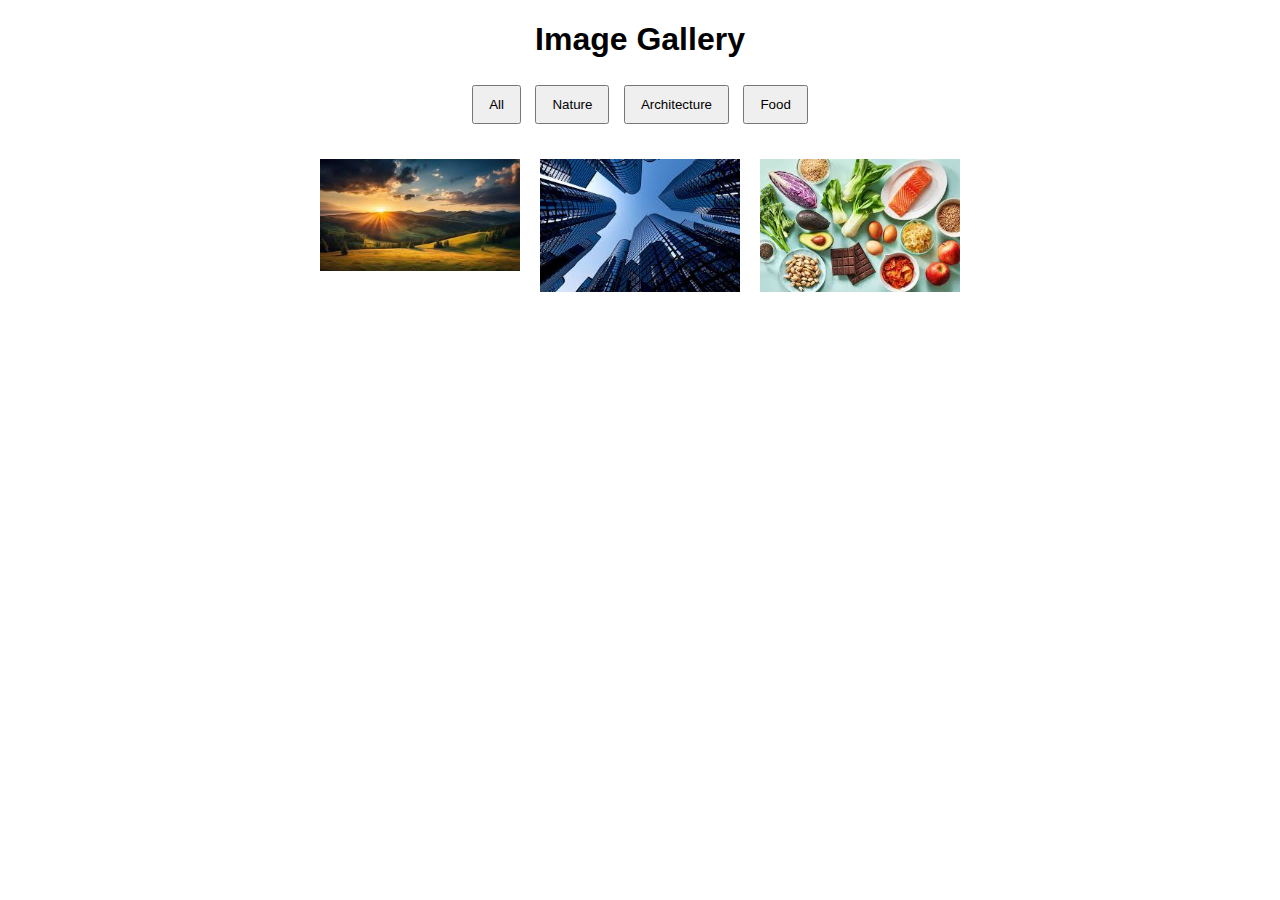
<file: 1/index.html>
<!DOCTYPE html>
<html lang="en">
<head>
  <meta charset="UTF-8">
  <meta name="viewport" content="width=device-width, initial-scale=1.0">
  <link rel="stylesheet" href="style.css">
  <title>Image Gallery with Filters</title>
</head>
<body>
  <header>
    <h1>Image Gallery</h1>
    <div class="filters">
      <button data-category="all">All</button>
      <button data-category="nature">Nature</button>
      <button data-category="architecture">Architecture</button>
      <button data-category="food">Food</button>
    </div>
  </header>
  <main>
    <div class="gallery">
      <div class="image" data-category="nature"><img src="[data-uri]" alt="Nature"></div>
      <div class="image" data-category="architecture"><img src="[data-uri]" alt="Building"></div>
      <div class="image" data-category="food"><img src="[data-uri]" alt="Food"></div>
      <!-- Add more images -->
    </div>
  </main>
  <script src="script.js"></script>
</body>
</html>
</file>
<file: 1/style.css>
body {
    font-family: Arial, sans-serif;
    margin: 0;
    padding: 0;
  }
  header {
    text-align: center;
    margin-bottom: 20px;
  }
  .filters {
    margin-bottom: 10px;
  }
  .filters button {
    margin: 5px;
    padding: 10px 15px;
    cursor: pointer;
  }
  .gallery {
    display: flex;
    flex-wrap: wrap;
    justify-content: center;
  }
  .image {
    margin: 10px;
    width: 200px;
    height: 150px;
    overflow: hidden;
  }
  .image img {
    width: 100%;
    height: auto;
    transition: transform 0.3s;
  }
  .image:hover img {
    transform: scale(1.1);
  }
</file>
